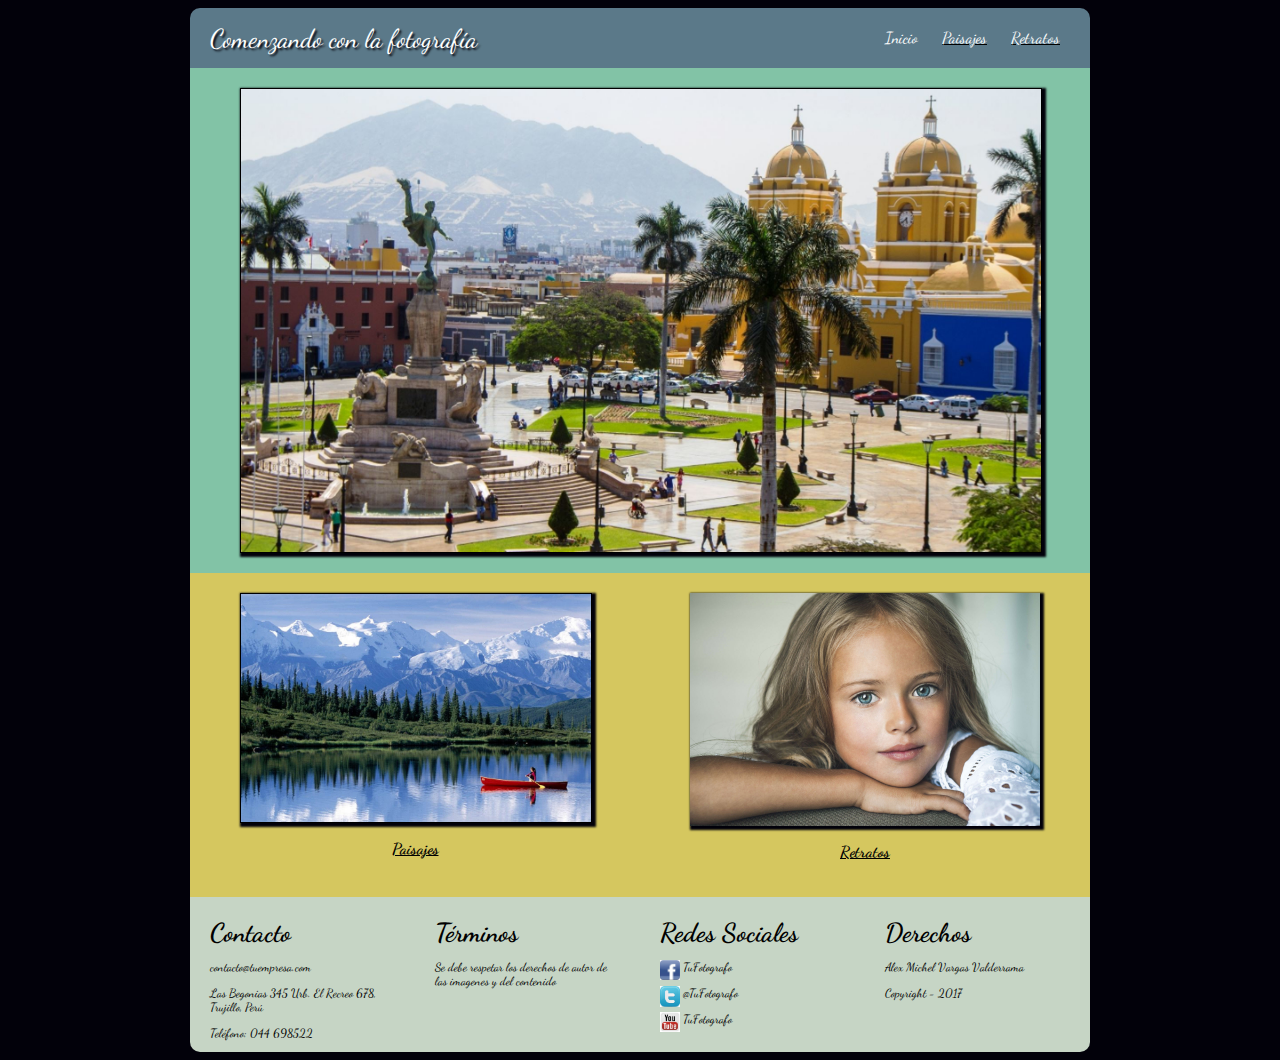
<file: index.html>
<!DOCTYPE html>
<html>
  <head>
    <meta charset="utf-8">
      <meta name="viewport" content="width=device-width,user-scalable=no">
    <title>Proyecto Final CSS3</title>
    <link rel="stylesheet" href="css/estilos.css">
    <link href="https://fonts.googleapis.com/css?family=Dancing+Script"
    rel="stylesheet">
  </head>
  <body id="cuerpo">
    <div class="contenido"  role="main"  >
 <div class="c0">
    <header id="cabecera">
      <a id="titulo">Comenzando con la fotografía</a>
      <nav id="menu-principal">
    <ul class="ul1">
       <li><a href="index.html">Inicio</a></li>
			 <li ><a href="paisajes.html">Paisajes</a></li>
       <li ><a href="retratos.html">Retratos</a></li>
    </ul>
 </nav>
</header>
</div>
<div class="c1">
<section class="imagen_central">
<img src="img/imagen_1.jpg"  />
</section>
</div>
<div class="c2">
<section class="imagen_izquierda">
  <img src="img/imagen_2.jpg"  />
  <p class="titulo_imagen">Paisajes</p>
  </section>
</div>
<div class="c3">
  <section class="imagen_derecha">
  <img  src="img/imagen_3.jpg"  />
  <p class="titulo_imagen">Retratos</p>
  </section>
</div>
  <div class="p1">
    <a class="p_titulo">Contacto</a>
    <p>contacto@tuempresa.com</p>
  <p>Las Begonias 345 Urb. El Recreo 678, Trujillo, Perú </p>
    <p>Teléfono: 044 698522</p>
  </div>
  <div class="p2">
    <a class="p_titulo">Términos</a>
    <p>Se debe respetar los derechos de autor de las imagenes y del contenido</p>
  </div>
  <div class="p3">
  <a class="p_titulo">Redes Sociales</a>
  <p><img  src="img/icono_facebook.jpg" width="20px" height="20px" alt="" >&nbsp;TuFotografo</p>
  <p><img src="img/icono_twiter.jpg" width="20px" height="20px" alt="">&nbsp;@TuFotografo</p>
  <p><img src="img/icono_youtube.jpg" width="20px" height="20px" alt="">&nbsp;TuFotografo</p>
  </div>
  <div class="p4">
  <a class="p_titulo">Derechos</a>
  <p>Alex Michel Vargas Valderrama</p>
  <p>Copyright - 2017</p>
  </div>

</div>
</body>

</html>
</file>
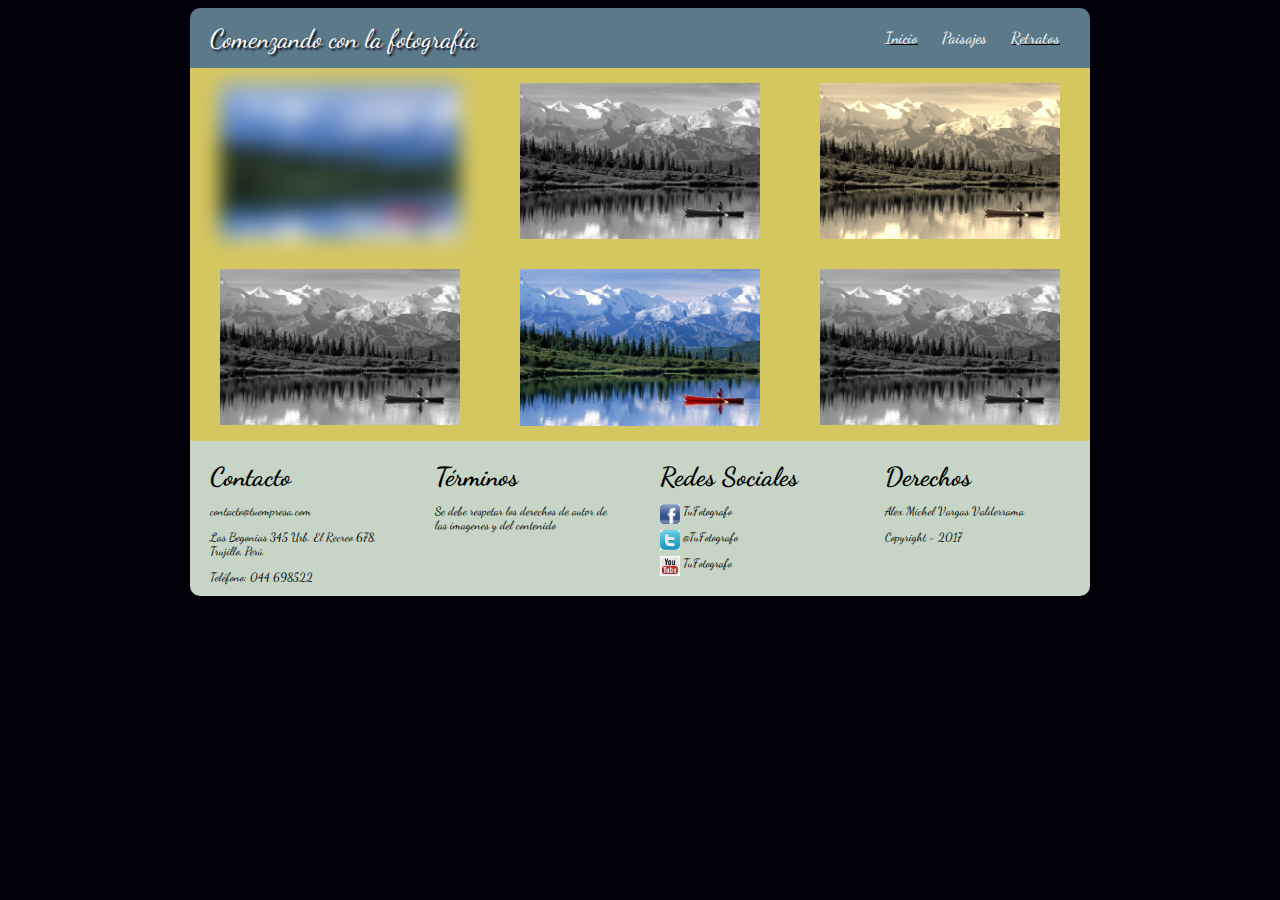
<file: paisajes.html>
<!DOCTYPE html>
<html>
  <head>
    <meta charset="utf-8">
      <meta name="viewport" content="width=device-width,user-scalable=no">
    <title>Proyecto Final CSS3</title>
    <link rel="stylesheet" href="css/estilos_paisajes.css">
    <link href="https://fonts.googleapis.com/css?family=Dancing+Script"
    rel="stylesheet">
  </head>
  <body id="cuerpo">
    <div class="contenido"  role="main"  >
 <div class="c0">
    <header id="cabecera">
      <a id="titulo">Comenzando con la fotografía</a>
      <nav id="menu-principal">
    <ul class="ul1">
       <li><a href="index.html">Inicio</a></li>
			 <li><a href="paisajes.html">Paisajes</a></li>
       <li><a href="retratos.html">Retratos</a></li>
    </ul>
 </nav>
</header>
</div>
<div class="c1" id="imagen_p">
<section class="imagen_1">
<img src="img/imagen_2.jpg"  />
</section>
</div>
<div class="c2" id="imagen_p">
<section class="imagen_2">
  <img src="img/imagen_2.jpg"  />
  </section>
</div>
<div class="c3" id="imagen_p">
  <section class="imagen_3">
  <img  src="img/imagen_2.jpg"  />

  </section>
</div>
<div class="c4" id="imagen_p">
  <section class="imagen_4">
  <img  src="img/imagen_2.jpg"  />

  </section>
</div>
<div class="c5" id="imagen_p">
  <section class="imagen_5">
  <img  src="img/imagen_2.jpg"  />

  </section>
</div>
<div class="c6" id="imagen_p">
  <section class="imagen_6">
  <img  src="img/imagen_2.jpg"  />

  </section>
</div>
  <div class="p1">
    <a class="p_titulo">Contacto</a>
    <p>contacto@tuempresa.com</p>
  <p>Las Begonias 345 Urb. El Recreo 678, Trujillo, Perú </p>
    <p>Teléfono: 044 698522</p>
  </div>
  <div class="p2">
    <a class="p_titulo">Términos</a>
    <p>Se debe respetar los derechos de autor de las imagenes y del contenido</p>
  </div>
  <div class="p3">
  <a class="p_titulo">Redes Sociales</a>
  <p><img  src="img/icono_facebook.jpg" width="20px" height="20px" alt="" >&nbsp;TuFotografo</p>
  <p><img src="img/icono_twiter.jpg" width="20px" height="20px" alt="">&nbsp;@TuFotografo</p>
  <p><img src="img/icono_youtube.jpg" width="20px" height="20px" alt="">&nbsp;TuFotografo</p>
  </div>
  <div class="p4">
  <a class="p_titulo">Derechos</a>
  <p>Alex Michel Vargas Valderrama</p>
  <p>Copyright - 2017</p>
  </div>

</div>
</body>

</html>
</file>
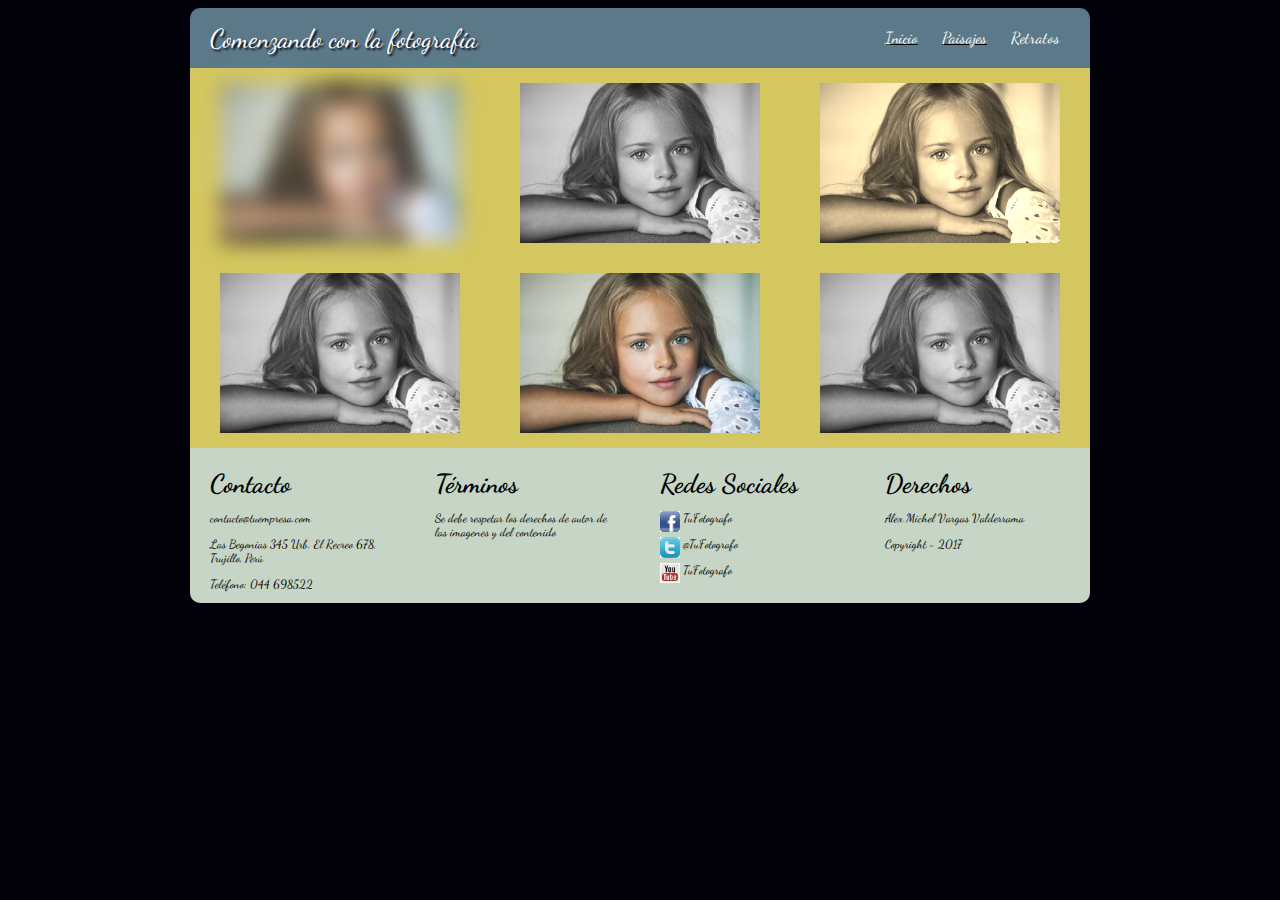
<file: retratos.html>
<!DOCTYPE html>
<html>
  <head>
    <meta charset="utf-8">
      <meta name="viewport" content="width=device-width,user-scalable=no">
    <title>Proyecto Final CSS3</title>
    <link rel="stylesheet" href="css/estilos_retratos.css">
    <link href="https://fonts.googleapis.com/css?family=Dancing+Script"
    rel="stylesheet">
  </head>
  <body id="cuerpo">
    <div class="contenido"  role="main"  >
 <div class="c0">
    <header id="cabecera">
      <a id="titulo">Comenzando con la fotografía</a>
      <nav id="menu-principal">
    <ul class="ul1">
       <li><a href="index.html">Inicio</a></li>
			 <li><a href="paisajes.html">Paisajes</a></li>
       <li><a href="retratos.html">Retratos</a></li>
    </ul>
 </nav>
</header>
</div>
<div class="c1" id="imagen_p">
<section class="imagen_1">
<img src="img/imagen_3.jpg"  />
</section>
</div>
<div class="c2" id="imagen_p">
<section class="imagen_2">
  <img src="img/imagen_3.jpg"  />
  </section>
</div>
<div class="c3" id="imagen_p">
  <section class="imagen_3">
  <img  src="img/imagen_3.jpg"  />

  </section>
</div>
<div class="c4" id="imagen_p">
  <section class="imagen_4">
  <img  src="img/imagen_3.jpg"  />

  </section>
</div>
<div class="c5" id="imagen_p">
  <section class="imagen_5">
  <img  src="img/imagen_3.jpg"  />

  </section>
</div>
<div class="c6" id="imagen_p">
  <section class="imagen_6">
  <img  src="img/imagen_3.jpg"  />

  </section>
</div>
  <div class="p1">
    <a class="p_titulo">Contacto</a>
    <p>contacto@tuempresa.com</p>
  <p>Las Begonias 345 Urb. El Recreo 678, Trujillo, Perú </p>
    <p>Teléfono: 044 698522</p>
  </div>
  <div class="p2">
    <a class="p_titulo">Términos</a>
    <p>Se debe respetar los derechos de autor de las imagenes y del contenido</p>
  </div>
  <div class="p3">
  <a class="p_titulo">Redes Sociales</a>
  <p><img  src="img/icono_facebook.jpg" width="20px" height="20px" alt="" >&nbsp;TuFotografo</p>
  <p><img src="img/icono_twiter.jpg" width="20px" height="20px" alt="">&nbsp;@TuFotografo</p>
  <p><img src="img/icono_youtube.jpg" width="20px" height="20px" alt="">&nbsp;TuFotografo</p>
  </div>
  <div class="p4">
  <a class="p_titulo">Derechos</a>
  <p>Alex Michel Vargas Valderrama</p>
  <p>Copyright - 2017</p>
  </div>

</div>
</body>

</html>
</file>
<file: css/estilos.css>
#cabecera {

border-radius: 10px 10px 0px 0px ;
font-family: 'Dancing Script';
background-color: #5b7989;
height: 60px;
}

.titulo_imagen {
font-family: 'Dancing Script';
text-align: center;
font-weight: bold;
text-decoration: underline;

}


#cabecera a {
  color: white;}

#cuerpo {
	background-color: #02010a;
}
#titulo{
  float:left;
  padding: 15px 0 0 20px;
  text-shadow:2px 2px 2px #02010a;
  text-decoration: none;
	font-size: 26px;
}

.ul1>li:nth-child(2){
  text-decoration: underline;
}

.ul1>li:nth-child(3){
  text-decoration: underline;
}

.imagen_central{
  padding: 20px 50px 20px 50px;
  background-color: #82c3a6;

}

.c2  {
  padding: 20px 50px 20px 50px;
	 background-color: #d5c75f;

	}

	.c3 {
	  padding: 20px 50px 20px 50px;
		  background-color: #d5c75f;

		}

.imagen_central img{
	box-shadow: 2px 2px 2px 2px #02010a;
  border:1px solid;

}
.imagen_izquierda img{
	box-shadow: 2px 2px 2px 2px #02010a;
  border:1px solid;
}

.imagen_izquierda img:hover{
  transform:  rotate(10deg);
  -ms-transform:rotate(10deg); /* IE 9 en adelante*/
  -webkit-transform:rotate(10deg);
  box-shadow: 2px 2px 2px 2px #82c3a6;
  border:2px solid;
}

.imagen_derecha img{
	box-shadow: 2px 2px 2px 2px #02010a;
}

.imagen_derecha img:hover{
  transform:  translate(20px,-5px);
  -ms-transform:translate(20px,-5px); /* IE 9 en adelante*/
  -webkit-transform:translate(20px,-5px);
  box-shadow: 2px 2px 2px 2px #82c3a6;
  border:2px solid;
}


.contenido {
	margin: 0;
  padding: 0;
  max-width: 900px;
	display: flex;
		display: -webkit-flex;
	flex-flow: row wrap;
	-webkit-flex-flow: row wrap;
	margin-left: auto;
	margin-right: auto;
}
.contenido div {
  box-sizing: border-box;
}

.contenido img{
max-width:100%;
height: auto;
display: block;
margin: 0 auto;
}

/*@media all and (min-width: 900px) {*/
.c0 {

	width: 100%;
}
.c1 {

		width: 100%;
	}
.c2 {
		width: 50%;
	}
.c3 {
		width: 50%;
	}

  .p1 {
padding-left: 20px;
padding-right: 20px;
padding-top: 20px;
font-family: 'Dancing Script';
font-size: 12px;
border-radius: 0px 0px 0px 10px ;
background-color: #C6d5c5;
width: 25%;}

  .p_titulo  {
    	font-size: 26px;
      font-weight: bold;
  }
  .p2 {
    padding-left: 20px;
    padding-right: 20px;
    padding-top: 20px;
    font-family: 'Dancing Script';
    font-size: 12px;
  border-radius: 0px 0px 0px 0px ;
  background-color: #C6d5c5;
  width: 25%;}

  .p3 {
    padding-left: 20px;
    padding-right: 20px;
    padding-top: 20px;
    font-family: 'Dancing Script';
    font-size: 12px;
  border-radius: 0px 0px 0px 0px ;
  background-color: #C6d5c5;
  width: 25%;}

.p3 p img{
  float:left;
}
  .p4 {
    padding-left: 20px;
    padding-right: 20px;
    padding-top: 20px;
    font-family: 'Dancing Script';
    font-size: 12px;
  border-radius: 0px 0px 10px 0px ;
  background-color: #C6d5c5;
  width: 25%;}

@media all and (max-width: 900px) {
	.c0 {
		width: 100%;
		order: 1;
	}

	#cabecera {
		height: 85px;
	}

	.ul1 li {
	    line-height:40px;
	  }

		.ul1 {
		padding-right: 100px;

		}

	.c1 {
		width: 100%;
		order: 2;
	}
	.c2 {
		width: 100%;
		order: 3;
	}
	.c3 {
		width: 100%;
		order: 4;
	}
  .p1 {
    width: 100%;
    border-radius: 0px 0px 0px 0px ;
    order: 4;
  }
  .p2 {
    width: 100%;
    order: 5;
  }
  .p3 {
    width: 100%;
    order: 6;
  }
  .p4 {
    width: 100%;
    order: 7;
    border-radius: 0px 0px 10px 10px ;
  }
}

nav{
  float:right;
}
nav ul{
  margin:0;
  padding:0;
  list-style: none;
  padding-right: 20px;

}

nav ul li {
    display: inline-block;
    line-height: 60px;

  }

nav ul li a {
      display: block;
      padding: 0 10px;
      text-decoration: none;
    }

nav ul li a:hover {

      }
</file>
<file: css/estilos_paisajes.css>
#cabecera {

border-radius: 10px 10px 0px 0px ;
font-family: 'Dancing Script';
background-color: #5b7989;
height: 60px;
}

.titulo_imagen {
font-family: 'Dancing Script';
text-align: center;
font-weight: bold;
text-decoration: underline;
}


#cabecera a {
  color: white;}

#cuerpo {
	background-color: #02010a;
}
#titulo{
  float:left;
  padding: 15px 0 0 20px;
  text-shadow:2px 2px 2px #02010a;
  text-decoration: none;
	font-size: 26px;
}

.ul1>li:nth-child(1){
  text-decoration: underline;
}

.ul1>li:nth-child(3){
  text-decoration: underline;
}

#imagen_p  {
  padding: 15px 30px 15px 30px;
	 background-color: #d5c75f;
	}


.c1 img{
	-webkit-filter:blur(10px);
}

.c2 img{
	-webkit-filter:grayscale(100%);
}

.c4 img{
	-webkit-filter:grayscale(100%);
}

.c6 img{
	-webkit-filter:grayscale(100%);
}

.c3 img{
	-webkit-filter:sepia(90%);
}

.contenido {
	margin: 0;
  padding: 0;
  max-width: 900px;
	display: flex;
		display: -webkit-flex;
	flex-flow: row wrap;
	-webkit-flex-flow: row wrap;
	margin-left: auto;
	margin-right: auto;
}

.contenido div {

  box-sizing: border-box;

}

.contenido img{
max-width:100%;
height: auto;
display: block;
margin: 0 auto;
}

/*@media all and (min-width: 900px) {*/
.c0 {

	width: 100%;
}
	.c1 {

		width: 33.3%;
	}
	.c2 {
		width: 33.4%;
	}
	.c3 {
		width: 33.3%;
	}
  .c4 {

    width: 33.3%;
  }
  .c5 {
    width: 33.4%;
  }
  .c6 {
    width: 33.3%;
  }

  .p1 {
padding-left: 20px;
padding-right: 20px;
padding-top: 20px;
font-family: 'Dancing Script';
font-size: 12px;
  border-radius: 0px 0px 0px 10px ;
  background-color: #C6d5c5;
  width: 25%;}

  .p_titulo  {
    	font-size: 26px;
      font-weight: bold;
  }
  .p2 {
    padding-left: 20px;
    padding-right: 20px;
    padding-top: 20px;
    font-family: 'Dancing Script';
    font-size: 12px;
  border-radius: 0px 0px 0px 0px ;
  background-color: #C6d5c5;
  width: 25%;}

  .p3 {
    padding-left: 20px;
    padding-right: 20px;
    padding-top: 20px;
    font-family: 'Dancing Script';
    font-size: 12px;
  border-radius: 0px 0px 0px 0px ;
  background-color: #C6d5c5;
  width: 25%;}

.p3 p img{
  float:left;
}
  .p4 {
    padding-left: 20px;
    padding-right: 20px;
    padding-top: 20px;
    font-family: 'Dancing Script';
    font-size: 12px;
  border-radius: 0px 0px 10px 0px ;
  background-color: #C6d5c5;
  width: 25%;}

@media all and (max-width: 900px) {
	.c0 {
		width: 100%;
		order: 1;
	}

	#cabecera {
		height: 85px;

	}

	.ul1 li {
	    line-height:40px;

	  }

		.ul1 {
		padding-right: 100px;

		}

	.c1 {
		width: 100%;
		order: 2;
	}
	.c2 {
		width: 100%;
		order: 3;
	}
	.c3 {
		width: 100%;
		order: 4;
	}
  .c4 {
		width: 100%;
		order: 5;
	}
  .c5 {
		width: 100%;
		order: 6;
	}
  .c6 {
		width: 100%;
		order: 7;
	}
  .p1 {
    width: 100%;
    border-radius: 0px 0px 0px 0px ;
    order: 8;
  }
  .p2 {
    width: 100%;
    order: 9;
  }
  .p3 {
    width: 100%;
    order: 10;
  }
  .p4 {
    width: 100%;
    order: 11;
    border-radius: 0px 0px 10px 10px ;
  }
}

nav{
  float:right;
}
nav ul{
  margin:0;
  padding:0;
  list-style: none;
  padding-right: 20px;

}

nav ul li {
    display: inline-block;
    line-height: 60px;

  }

nav ul li a {
      display: block;
      padding: 0 10px;
      text-decoration: none;
    }

nav ul li a:hover {

      }
</file>
<file: css/estilos_retratos.css>
#cabecera {

border-radius: 10px 10px 0px 0px ;
font-family: 'Dancing Script';
background-color: #5b7989;
height: 60px;
}

.titulo_imagen {
font-family: 'Dancing Script';
text-align: center;
font-weight: bold;
text-decoration: underline;

}



#cabecera a {
  color: white;}

#cuerpo {
	background-color: #02010a;
}
#titulo{
  float:left;
  padding: 15px 0 0 20px;
  text-shadow:2px 2px 2px #02010a;
  text-decoration: none;
	font-size: 26px;
}

.ul1>li:nth-child(1){
  text-decoration: underline;
}

.ul1>li:nth-child(2){
  text-decoration: underline;
}

#imagen_p  {
  padding: 15px 30px 15px 30px;
	 background-color: #d5c75f;
	}


.c1 img{
	-webkit-filter:blur(10px);
}

.c2 img{
	-webkit-filter:grayscale(100%);
}

.c4 img{
	-webkit-filter:grayscale(100%);
}

.c6 img{
	-webkit-filter:grayscale(100%);
}

.c3 img{
	-webkit-filter:sepia(90%);
}

.contenido {
	margin: 0;
  padding: 0;
  max-width: 900px;
	display: flex;
		display: -webkit-flex;
	flex-flow: row wrap;
	-webkit-flex-flow: row wrap;
	margin-left: auto;
	margin-right: auto;
}

.contenido div {

  box-sizing: border-box;
}

.contenido img{
max-width:100%;
height: auto;
display: block;
margin: 0 auto;
}

/*@media all and (min-width: 900px) {*/
.c0 {

	width: 100%;
}
	.c1 {

		width: 33.3%;
	}
	.c2 {
		width: 33.4%;
	}
	.c3 {
		width: 33.3%;
	}
  .c4 {

    width: 33.3%;
  }
  .c5 {
    width: 33.4%;
  }
  .c6 {
    width: 33.3%;
  }

  .p1 {
padding-left: 20px;
padding-right: 20px;
padding-top: 20px;
font-family: 'Dancing Script';
font-size: 12px;
border-radius: 0px 0px 0px 10px ;
background-color: #C6d5c5;
width: 25%;}

  .p_titulo  {
    	font-size: 26px;
      font-weight: bold;
  }
  .p2 {
    padding-left: 20px;
    padding-right: 20px;
    padding-top: 20px;
    font-family: 'Dancing Script';
    font-size: 12px;
  border-radius: 0px 0px 0px 0px ;
  background-color: #C6d5c5;
  width: 25%;}

  .p3 {
    padding-left: 20px;
    padding-right: 20px;
    padding-top: 20px;
    font-family: 'Dancing Script';
    font-size: 12px;
  border-radius: 0px 0px 0px 0px ;
  background-color: #C6d5c5;
  width: 25%;}

.p3 p img{
  float:left;
}
  .p4 {
    padding-left: 20px;
    padding-right: 20px;
    padding-top: 20px;
    font-family: 'Dancing Script';
    font-size: 12px;
  border-radius: 0px 0px 10px 0px ;
  background-color: #C6d5c5;
  width: 25%;}

@media all and (max-width: 900px) {
	.c0 {
		width: 100%;
		order: 1;
	}

	#cabecera {
		height: 85px;

	}

	.ul1 li {
	    line-height:40px;

	  }

		.ul1 {
		padding-right: 100px;

		}

	.c1 {
		width: 100%;
		order: 2;
	}
	.c2 {
		width: 100%;
		order: 3;
	}
	.c3 {
		width: 100%;
		order: 4;
	}
  .c4 {
		width: 100%;
		order: 5;
	}
  .c5 {
		width: 100%;
		order: 6;
	}
  .c6 {
		width: 100%;
		order: 7;
	}
  .p1 {
    width: 100%;
    border-radius: 0px 0px 0px 0px ;
    order: 8;
  }
  .p2 {
    width: 100%;
    order: 9;
  }
  .p3 {
    width: 100%;
    order: 10;
  }
  .p4 {
    width: 100%;
    order: 11;
    border-radius: 0px 0px 10px 10px ;
  }
}

nav{
  float:right;
}
nav ul{
  margin:0;
  padding:0;
  list-style: none;
  padding-right: 20px;

}

nav ul li {
    display: inline-block;
    line-height: 60px;

  }

nav ul li a {
      display: block;
      padding: 0 10px;
      text-decoration: none;
    }

nav ul li a:hover {

      }
</file>
